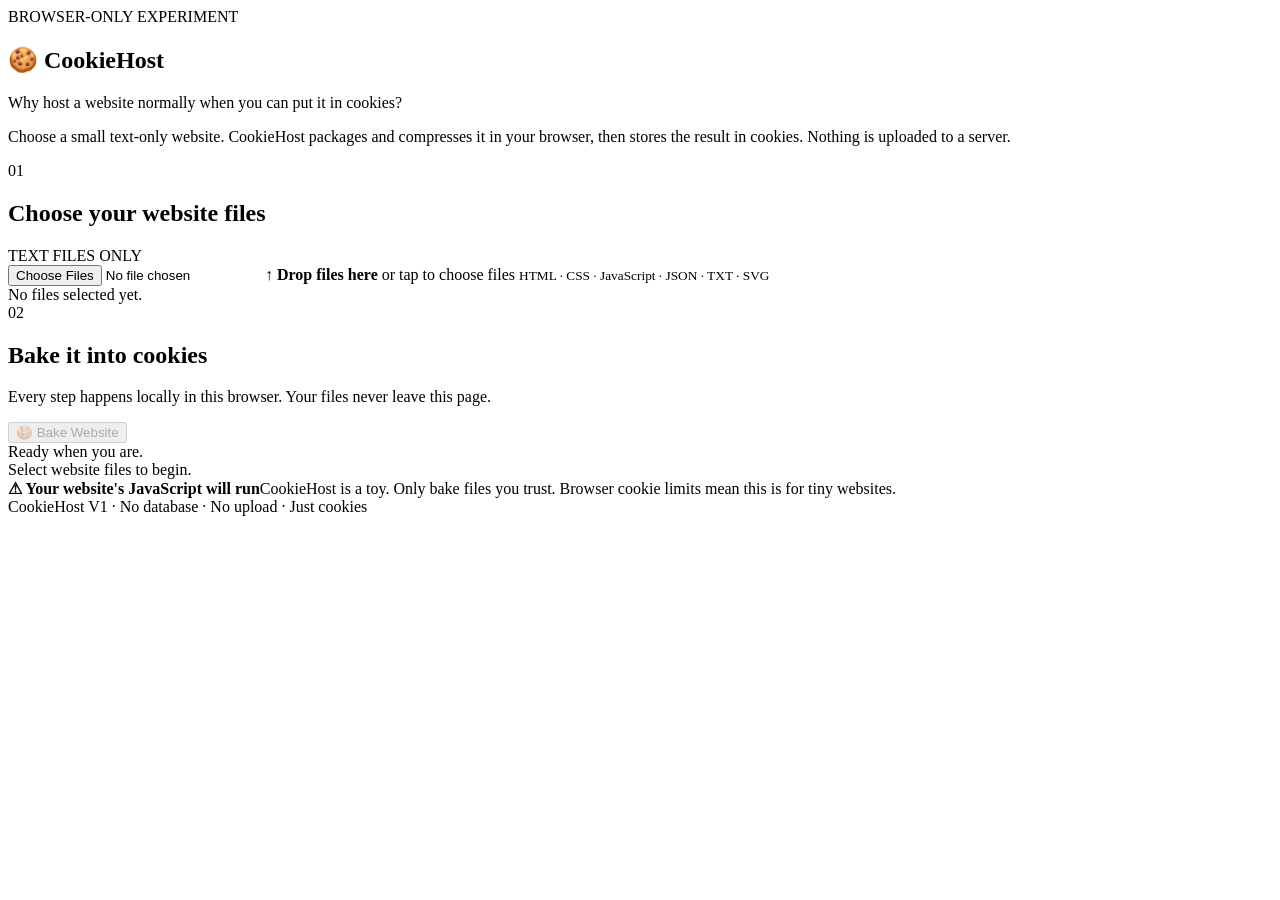
<file: index.html>
<!doctype html>
<html lang="en">
<head>
  <meta charset="UTF-8">
  <meta name="viewport" content="width=device-width, initial-scale=1">
  <title>🍪 CookieHost</title>
  <link rel="stylesheet" href="style.css">
</head>
<body>
  <main class="shell">
    <section class="hero">
      <div class="badge">BROWSER-ONLY EXPERIMENT</div>
      <h1>🍪 CookieHost</h1>
      <p class="tagline">Why host a website normally when you can put it in cookies?</p>
      <p class="intro">Choose a small text-only website. CookieHost packages and compresses it in your browser, then stores the result in cookies. Nothing is uploaded to a server.</p>
    </section>

    <section class="card builder-card">
      <div class="section-heading">
        <div><span class="step-number">01</span><h2>Choose your website files</h2></div>
        <span class="pill">TEXT FILES ONLY</span>
      </div>
      <label class="drop-zone" for="site-files" id="drop-zone">
        <input id="site-files" type="file" multiple>
        <span class="upload-icon">↑</span>
        <strong>Drop files here</strong>
        <span>or tap to choose files</span>
        <small>HTML · CSS · JavaScript · JSON · TXT · SVG</small>
      </label>
      <div id="file-list" class="file-list empty">No files selected yet.</div>
      <div class="unsupported-actions" id="unsupported-actions" hidden>
        <button id="continue-button" class="secondary-button" type="button">Continue without unsupported files</button>
      </div>
    </section>

    <section class="card process-card">
      <div class="section-heading">
        <div><span class="step-number">02</span><h2>Bake it into cookies</h2></div>
      </div>
      <p class="muted">Every step happens locally in this browser. Your files never leave this page.</p>
      <button id="bake-button" class="primary-button" disabled>🍪 Bake Website</button>
      <div id="status" class="status" aria-live="polite">
        <div class="status-title">Ready when you are.</div>
        <div class="status-detail">Select website files to begin.</div>
      </div>
      <div id="result" class="result" hidden></div>
    </section>

    <section class="notice warning"><strong>⚠ Your website's JavaScript will run</strong><span>CookieHost is a toy. Only bake files you trust. Browser cookie limits mean this is for tiny websites.</span></section>
    <footer>CookieHost V1 · No database · No upload · Just cookies</footer>
  </main>
  <script src="app.js"></script>
</body>
</html>
</file>
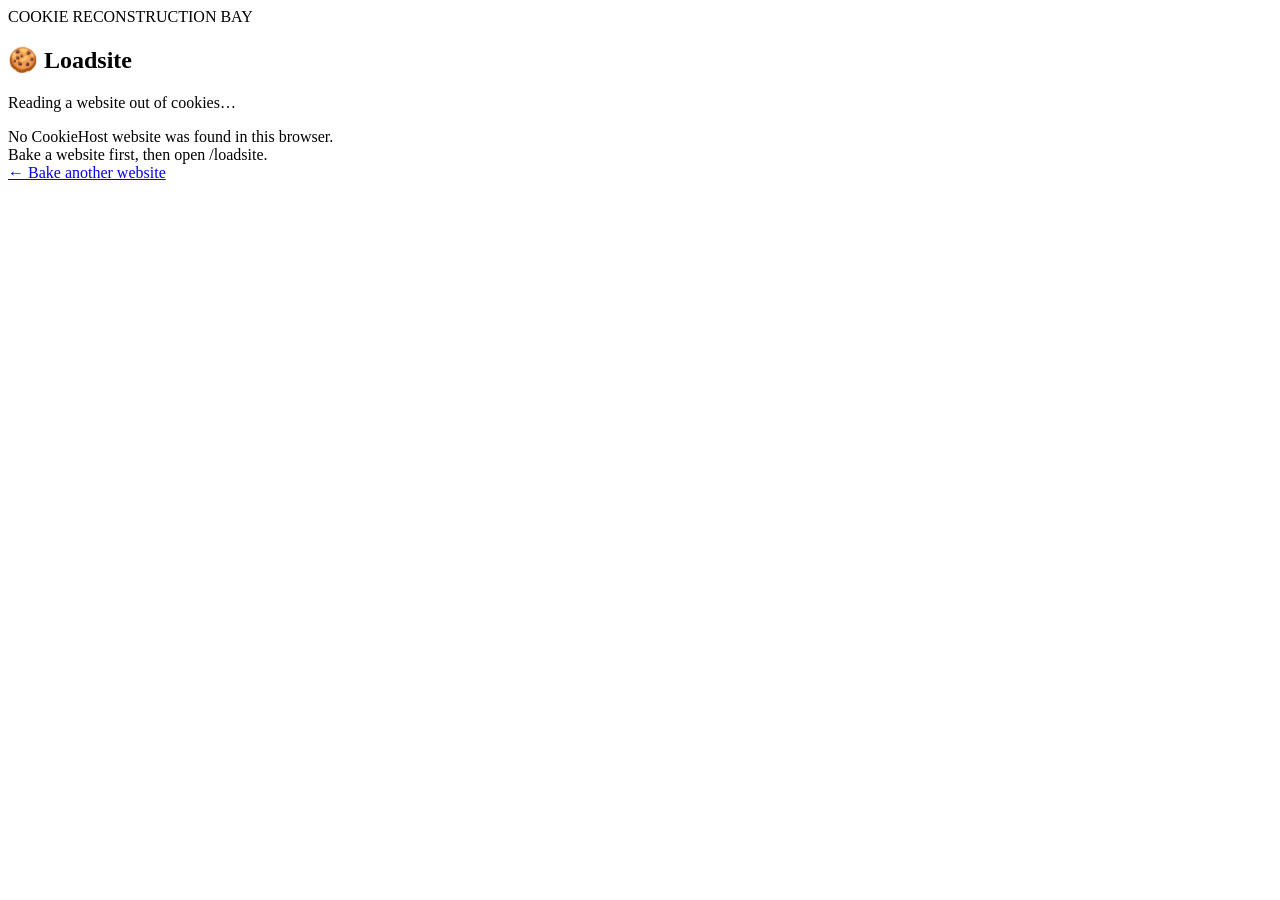
<file: loadsite/index.html>
<!doctype html>
<html lang="en"><head><meta charset="UTF-8"><meta name="viewport" content="width=device-width, initial-scale=1"><title>🍪 CookieHost · Loadsite</title><link rel="stylesheet" href="/style.css"></head><body><main class="shell"><section class="hero"><div class="badge">COOKIE RECONSTRUCTION BAY</div><h1>🍪 Loadsite</h1><p class="tagline">Reading a website out of cookies…</p></section><section class="card"><div id="status" class="status"><div class="status-title">Step 1 · Looking for cookies…</div><div class="status-detail">The tiny loader is reconstructing your website locally.</div></div><div id="site-frame-wrap" hidden><iframe id="site-frame" title="Your reconstructed CookieHost website" sandbox="allow-scripts allow-forms allow-modals allow-popups"></iframe></div></section><footer><a href="/" class="muted">← Bake another website</a></footer></main><script src="/loadsite/loader.js"></script></body></html>
</file>
<file: style.css>
<!doctype html>
<html lang="en">
<head>
  <meta charset="UTF-8">
  <meta name="viewport" content="width=device-width, initial-scale=1">
  <title>🍪 CookieHost · Loadsite</title>
  <link rel="stylesheet" href="style.css">
</head>
<body>
  <main class="shell">
    <section class="hero">
      <div class="badge">COOKIE RECONSTRUCTION</div>
      <h1>🍪 Loadsite</h1>
      <p class="tagline">Reading your website out of cookies…</p>
    </section>

    <section class="card">
      <div id="status" class="status" aria-live="polite">
        <div class="status-title">Step 1 · Looking for cookies…</div>
        <div class="status-detail">The loader is reconstructing your website.</div>
      </div>

      <div id="site-frame-wrap" hidden>
        <iframe id="site-frame" title="Your reconstructed CookieHost website" sandbox="allow-scripts allow-forms allow-modals"></iframe>
      </div>
    </section>

    <footer><a href="./" class="muted">← Bake another website</a></footer>
  </main>

  <script>
    const PREFIX = 'cookiehost_';
    const statusBox = document.querySelector('#status');
    const frame = document.querySelector('#site-frame');
    const wrap = document.querySelector('#site-frame-wrap');

    const setStatus = (title, detail, kind = '') => {
      statusBox.className = `status ${kind}`;
      statusBox.querySelector('.status-title').textContent = title;
      statusBox.querySelector('.status-detail').textContent = detail;
    };

    function getCookies() {
      const map = {};
      document.cookie.split('; ').forEach(cookie => {
        if (!cookie) return;
        const idx = cookie.indexOf('=');
        const key = cookie.slice(0, idx);
        const val = decodeURIComponent(cookie.slice(idx + 1));
        map[key] = val;
      });
      return map;
    }

    function bytesFromBase64(value) {
      const raw = atob(value);
      const out = new Uint8Array(raw.length);
      for (let i = 0; i < raw.length; i++) {
        out[i] = raw.charCodeAt(i);
      }
      return out;
    }

    async function ungzip(bytes) {
      if (!window.DecompressionStream) {
        throw new Error('GZIP_NOT_SUPPORTED');
      }
      const stream = new Blob([bytes]).stream().pipeThrough(new DecompressionStream('gzip'));
      return new TextDecoder().decode(await new Response(stream).arrayBuffer());
    }

    (async () => {
      try {
        const cookies = getCookies();
        const count = Number(cookies[`${PREFIX}count`]);

        if (!count) {
          setStatus('No CookieHost website was found in this browser.', 'Bake a website first, then open this page.', 'error');
          return;
        }

        let encoded = '';
        for (let i = 0; i < count; i++) {
          const name = `${PREFIX}${String(i).padStart(4, '0')}`;
          if (!(name in cookies)) {
            setStatus('CookieHost data is incomplete.', `Missing chunk: ${name}`, 'error');
            return;
          }
          encoded += cookies[name];
        }

        setStatus('Step 2 · Decoding and decompressing…', 'Unpacking the gzip payload.');
        const compressed = bytesFromBase64(encoded);
        const json = await ungzip(compressed);

        setStatus('Step 3 · Reconstructing site…', 'Parsing the cookie package and resolving local files.');
        const pkg = JSON.parse(json);
        if (!pkg || !pkg.files || !Array.isArray(pkg.files)) {
          throw new Error('INVALID_PACKAGE');
        }

        const htmlFiles = pkg.files.filter(file => /\.html?$/i.test(file.path));
        if (!htmlFiles.length) {
          throw new Error('NO_HTML');
        }

        const entry = htmlFiles.find(file => file.path.toLowerCase() === 'index.html') || htmlFiles[0];
        const map = new Map(pkg.files.map(file => [file.path, file.content]));

        let html = entry.content;
        html = html.replace(/<link\s+rel="stylesheet"\s+href="([^"]+)"/g, (full, href) => {
          if (/^(?:[a-z]+:|\/\/|#|data:|mailto:)/i.test(href)) return full;
          if (!map.has(href)) return full;
          return `<style>${map.get(href)}</style>`;
        });

        html = html.replace(/<script\s+src="([^"]+)"/g, (full, src) => {
          if (/^(?:[a-z]+:|\/\/|#|data:|mailto:)/i.test(src)) return full;
          if (!map.has(src)) return full;
          const scriptContent = map.get(src).replace(/<\/script/gi, '<\\/script');
          return `<script>${scriptContent}</script>`;
        });

        wrap.hidden = false;
        frame.srcdoc = '<!DOCTYPE html>' + html;

        setStatus('Website loaded! 🎉', 'Your reconstructed site is running in an isolated frame.', 'success');
      } catch (error) {
        setStatus('Load failed.', 'The CookieHost data could not be reconstructed.', 'error');
        console.error(error);
      }
    })();
  </script>
</body>
</html>
</file>
